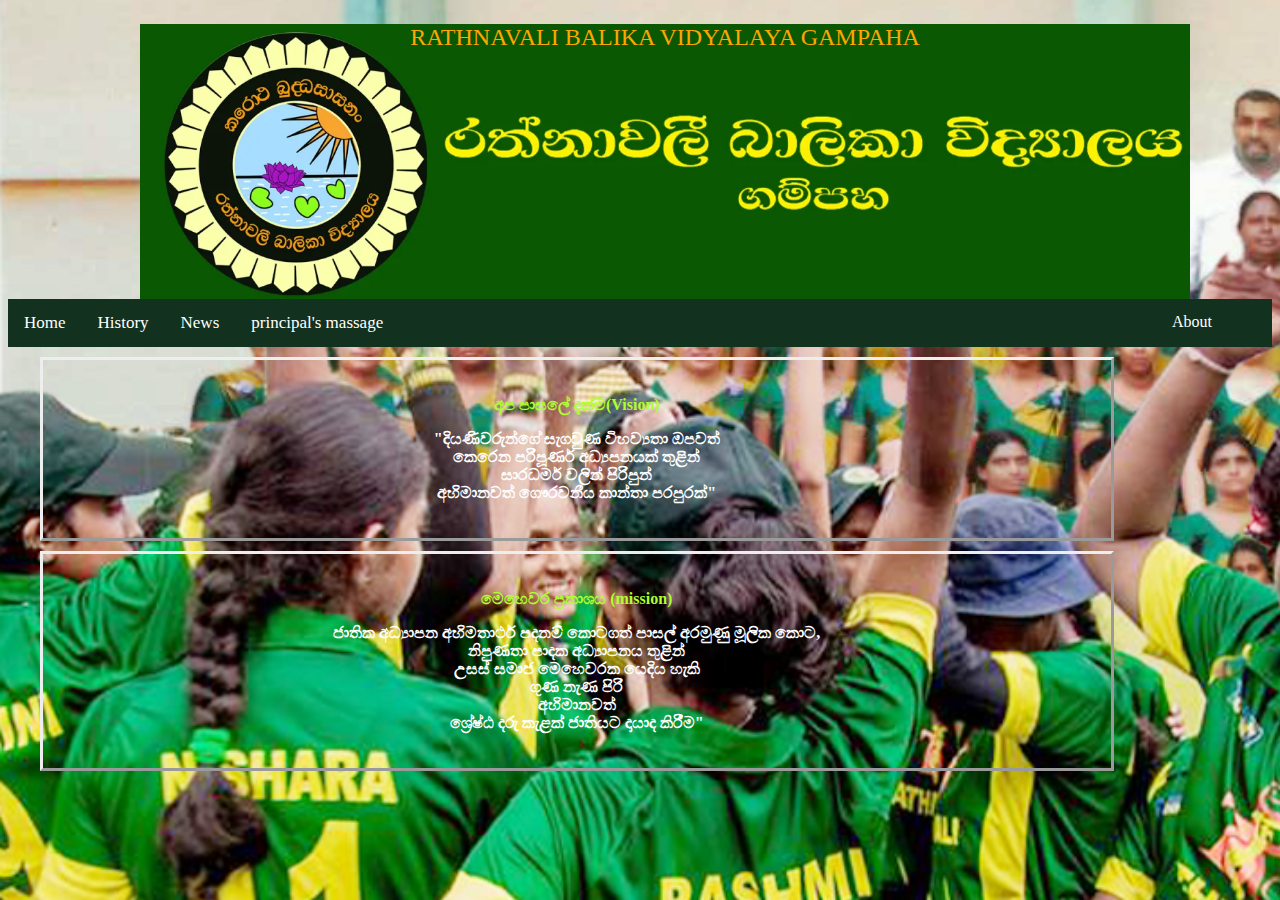
<file: MISSI0N.html>
<!DOCTYPE html>
<html lang="en">
<head>
    <meta charset="UTF-8">
    <meta http-equiv="X-UA-Compatible" content="IE=edge">
    <meta name="viewport" content="width=device-width, initial-scale=1.0">
    <title>MISSION and VISION</title>
    <link rel="stylesheet" href="miss.css">
</head>
<body>
    <div id="container">
      <div id="head">
       <div id="topic">
  <p id="topic-text"> RATHNAVALI BALIKA VIDYALAYA <span>GAMPAHA</span></p> 
         </div>  
           </div>
              </div>
  
              <div class="topnav">
                <a href="index.html">Home</a>
                <a href="history.html">History</a>
                <a href="news.html" >News</a>
                <a href="principal's massage.html">principal's massage</a>
                <div class="topnav-right">
                  <div class="dropdown">
                    <button class="dropbtn">About
                      <i class="fa fa-caret-down"></i>
                    <div class="dropdown-content">
                      <a  href="MISSI0N.html">MISSION <br>& VISION</a>
                      <a href="https://www.google.com/maps/place/%E2%80%8DRathnavali+Balika+Vidyalaya/@7.0843238,80.0065393,2239m/data=!3m1!1e3!4m5!3m4!1s0x3ae2fbf39ff313f5:0x99488f8eb6a847c5!8m2!3d7.0902474!4d80.0020228">map</a>
                      <a href="tel:
                      032 22 22 428">
                      contact us</a>
                    </div>
                  </div> 
                </div>
              </div> 
        <div class="border">
        <p class="ja">
            <strong> අප පාසලේ දැක්ම(Vision)<br></strong>
            <div class="afterglow">"දියණිවරුන්ගේ සැගවුණ විභව්‍යතා ඔපවත්<br>
                    කෙරෙන පරිපූර්ණ අධ්‍යපනයක් තුළින්<br>
                                 සාරධර්ම වලින් පිරිපුන්<br>
                      අභිමානවත් ගෞරවනීය කාන්තා පරපුරක්"</div></p>
                </div>
                <div class="border">
                <p class="ja">
                    <strong> මෙහෙවර ප්‍රකාශය (mission)<br></strong>
                    <div class="afterglow">ජාතික අධ්‍යාපන අභිමතාර්ථ පදනම් කොටගත් පාසල් අරමුණු මූලික කොට,<br>
                    නිපුණතා පාදක අධ්‍යාපනය තුළින්<br>
                    උසස් සමාජ මෙහෙවරක යෙදිය හැකි<br>
                    ගුණ නැණ පිරි<br>
                    අභිමානවත්<br>
                    ශ්‍රේෂ්ඨ දරු කැළක් ජාතියට දායාද කිරීම" <br>
                  </div></p>
                        </div>
  </body>
</html>
</file>
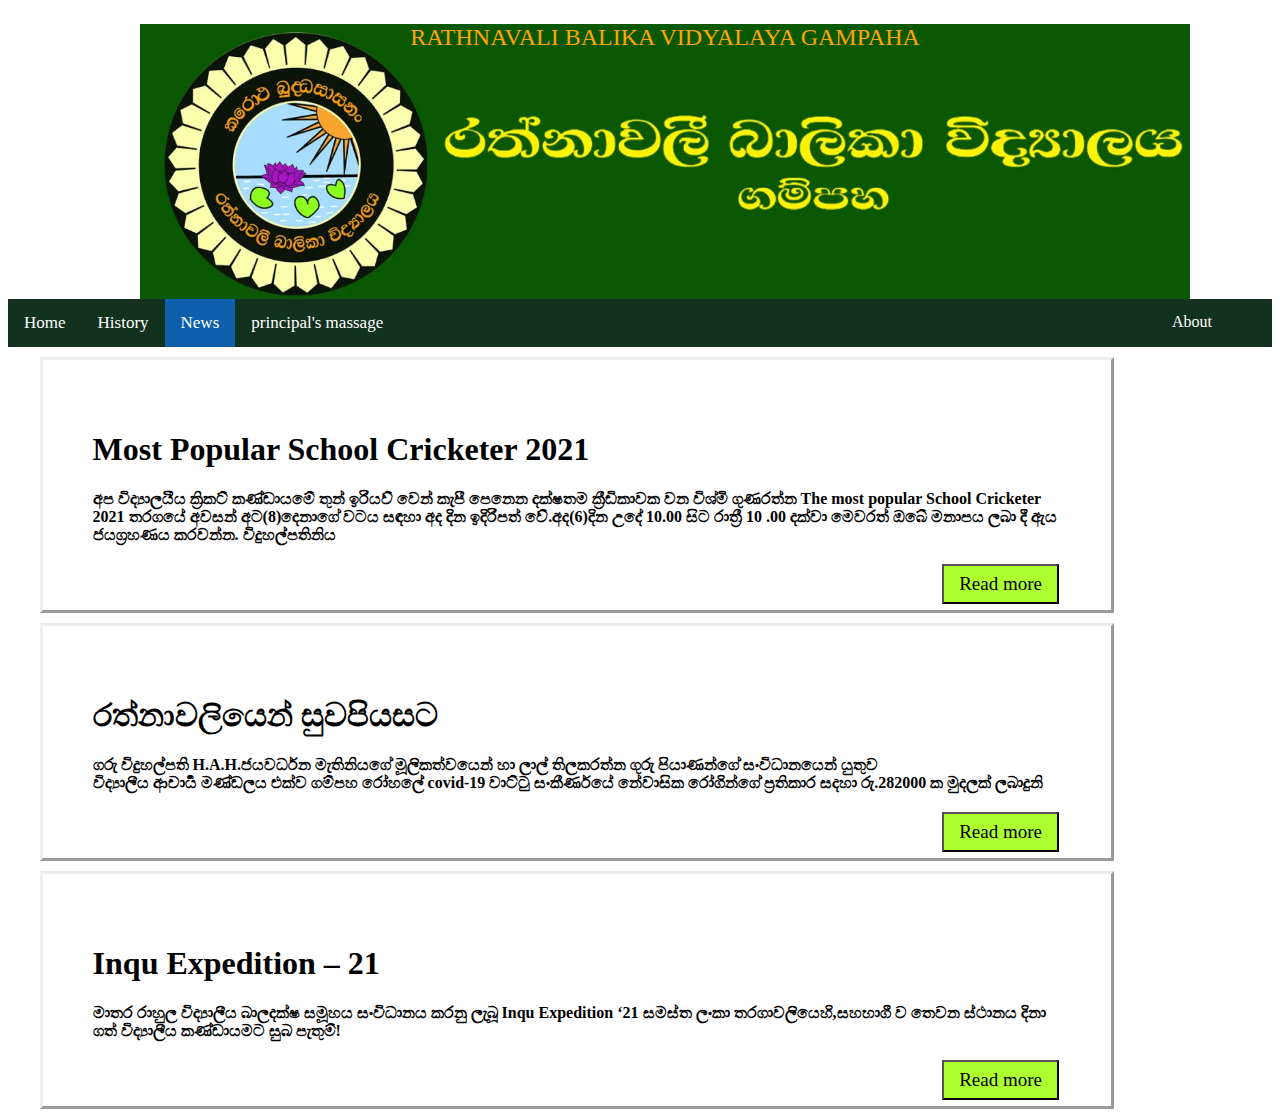
<file: news.html>
<!DOCTYPE html>
<html lang="en">
<head>
    <meta charset="UTF-8">
    <meta http-equiv="X-UA-Compatible" content="IE=edge">
    <meta name="viewport" content="width=device-width, initial-scale=1.0">
    <title>News</title>
    <link rel="stylesheet" href="news.css">
</head>
<body>
  <div id="container">
    <div id="head">
     <div id="topic">
<p id="topic-text"> RATHNAVALI BALIKA VIDYALAYA <span>GAMPAHA</span></p> 
       </div>  
         </div>
            </div>

    <div class="topnav">
        <a  href="index.html">Home</a>
        <a href="history.html">History</a>
        <a  class="active" href="news.html" >News</a>
        <a href="principal's massage.html">principal's massage</a>
        <div class="topnav-right">
          <div class="dropdown">
            <button class="dropbtn">About
              <i class="fa fa-caret-down"></i>
            <div class="dropdown-content">
              <a href="MISSI0N.html">MISSION <br>& VISION</a>
              <a href="https://www.google.com/maps/place/%E2%80%8DRathnavali+Balika+Vidyalaya/@7.0843238,80.0065393,2239m/data=!3m1!1e3!4m5!3m4!1s0x3ae2fbf39ff313f5:0x99488f8eb6a847c5!8m2!3d7.0902474!4d80.0020228">map</a>
              <a href="tel:
              032 22 22 428">
              contact us</a>
            </div>
          </div> 
        </div>
      </div> 

              
          <div class ="news 1">
              <div class="border">
            <h1 class="sa">Most Popular School Cricketer 2021</h1>
            <p class="dan">අප විද්‍යාලයීය ක්‍රිකට් කණ්ඩායමේ තුන් ඉරියව් වෙන් කැපී පෙනෙන දක්ෂතම ක්‍රීඩිකාවක වන විශ්මි ගුණරත්න The most popular School Cricketer 2021 තරගයේ අවසන් අට(8)දෙනාගේ වටය සඳහා අද දින ඉදිරිපත් වේ.අද(6)දින උදේ 10.00 සිට රාත්‍රී 10 .00 දක්වා මෙවරත් ඔබේ මනාපය ලබා දී ඇය ජයග්‍රහණය කරවන්න.
                විදුහල්පතිනිය</p>
                <a href="https://www.rathnavali.lk/crickete-21/"><button class ="sco">Read more</button> </a>
             </div>
             </div>       

             <div class ="news 2">
                <div class="border">
              <h1 class="sa">රත්නාවලියෙන් සුවපියසට</h1>
              <p class="dan">ගරු විදුහල්පති H.A.H.ජයවර්ධන මැතිනියගේ මූලිකත්වයෙන් හා ලාල් තිලකරත්න ගුරු පියාණන්ගේ සංවිධානයෙන් යුතුව<br>
                 විද්‍යාලීය ආචාර්‍ය මණ්ඩලය එක්ව ගම්පහ රෝහලේ covid-19 වාට්ටු සංකීර්ණයේ නේවාසික රෝගින්ගේ ප්‍රතිකාර සදහා රු.282000 ක මුදලක් ලබාදුනි</p>
                  <a href="https://www.rathnavali.lk/%e0%b6%bb%e0%b6%ad%e0%b7%8a%e0%b6%b1%e0%b7%8f%e0%b7%80%e0%b6%bd%e0%b7%92%e0%b6%ba%e0%b7%99%e0%b6%b1%e0%b7%8a-%e0%b7%83%e0%b7%94%e0%b7%80%e0%b6%b4%e0%b7%92%e0%b6%ba%e0%b7%83%e0%b6%a7/"><button class ="sco">Read more</button> </a>
               </div>
               </div>      

               <div class ="news 3">
                <div class="border">
              <h1 class="sa">Inqu Expedition – 21</h1>
              <p class="dan">මාතර රාහුල විද්‍යාලීය බාලදක්ෂ සමූහය සංවිධානය කරනු ලැබූ Inqu Expedition ‘21 සමස්ත ලංකා තරගාවලියෙහි,සහභාගී ව තෙවන ස්ථානය දිනා ගත් විද්‍යාලීය කණ්ඩායමට සුබ පැතුම්!</p>
                  <a href="https://www.rathnavali.lk/inqu-expedition-21/"><button class ="sco">Read more</button> </a>
               </div>
               </div>      
</body>
</html>
</file>
<file: miss.css>
#container { 
    margin-left: auto;
    margin-right: auto;
    width: 1000px;
    background-color:white;
  }
  
  #head {
    width: 1050px;
    height: 275px;
    background-color: rgb(18, 49, 30);
    background-image: url(LOGO.JPG.webp);
    background-size: cover;
    margin-left:auto;
    margin-right: auto;
  }
  
  #topic{
    height: 70px;
    font-size: x-large;
    text-align: center;
    color: orange;
  }
  
  #caption {
    background-color: white;
  }
  
  /* Add a green background color to the top navigation */
  .topnav {
      background-color: rgb(18, 49, 30);
      overflow: hidden;
  }
  
  /* Style the links inside the navigation bar */
  .topnav a {
    float: left;
    color: white;
    text-align: center;
    padding: 14px 16px;
    text-decoration: none;
    font-size: 17px;
  }
  
  /* Change the color of links on hover */
  .topnav a:hover {
    background-color: rgb(126, 21, 187);
    color:#0011ff
  }
  
  /* Add a color to the active/current link */
  .topnav a.active {
    background-color: #0d5fac;
    color: white;
  }
  
  /* Right-aligned section inside the top navigation */
  .topnav-right {
    float: right;
  }

  .dropdown {
    float: left;
    overflow: hidden;
  }
  
  .dropdown .dropbtn {
    font-size: 16px;  
    border: none;
    outline: none;
    color: white;
    padding: 14px 16px;
    background-color: inherit;
    font-family: inherit;
    margin: 0;
    padding-right: 60px;
  }
  
  .navbar a:hover, .dropdown:hover .dropbtn {
    background-color: purple;
  }
  
  .dropdown-content {
    display: none;
    position: absolute;
    background-color: #6a6ec2;
    min-width: 160px;
    box-shadow: 0px 8px 16px 0px rgba(255, 247, 247, 0.973);
    z-index: 1;
  }
  
  .dropdown-content a {
    float: none;
    color: black;
    padding: 12px 16px;
    text-decoration: none;
    display: block;
    text-align: left;
  }
  
  .dropdown-content a:hover {
    background-color: #ddd;
  }
  
  .dropdown:hover .dropdown-content {
    display: block;
  }
  
  @-webkit-keyframes fade {
    from {opacity: .4} 
    to {opacity: 1}
  }
  
  @keyframes fade {
    from {opacity: .4} 
    to {opacity: 1}
  }
  
  /* On smaller screens, decrease text size */
  @media only screen and (max-width: 300px) {
    .text {font-size: 11px}
  }

.ja{
    text-align: center;
}

strong {
    color:rgb(25, 51, 25):
}

.border{
    text-align: left;
    border: outset;
    margin-top: 10px;
    color:black;
    margin-right: 12.5%;
    margin-left: 2.5%;
    padding: 20px;
}

body {
  background-image: url('bg.jpg');
  background-repeat: no-repeat;
  background-attachment: fixed;
  background-size: cover;
}

.ja  {
  color: white;
}

strong  {
  color: greenyellow;
}

.afterglow {
  font-weight: bolder;
  text-align: center;
  color: white;
}
</file>
<file: news.css>
#container { 
    margin-left: auto;
    margin-right: auto;
    width: 1000px;
    background-color:white;
  }
  
  #head {
    width: 1050px;
    height: 275px;
    background-color: rgb(18, 49, 30);
    background-image: url(LOGO.JPG.webp);
    background-size: cover;
    margin-left:auto;
    margin-right: auto;
  }
  
  #topic{
    height: 70px;
    font-size: x-large;
    text-align: center;
    color: orange;
  }

  /* Add a green background color to the top navigation */
.topnav {
    background-color: rgb(18, 49, 30);
    overflow: hidden;
}

/* Style the links inside the navigation bar */
.topnav a {
  float: left;
  color: white;
  text-align: center;
  padding: 14px 16px;
  text-decoration: none;
  font-size: 17px;
}

/* Change the color of links on hover */
.topnav a:hover {
    background-color: rgb(126, 21, 187);
    color:#0011ff
}

/* Add a color to the active/current link */
.topnav a.active {
  background-color: #0d5fac;
  color: white;
}

/* Right-aligned section inside the top navigation */
.topnav-right {
  float: right;
}

.sco {
    background-color: greenyellow;
    color: black;
    padding: 7px 15px;
    text-align: right;
    font-family: 'iskoola pota';
    text-decoration: none;
    display: inline-block;
    font-size: 19px;
    margin: 4px 2px;
    float:right;
    display: block;
    margin: right 13mm;
    clear:left;
}

.border{
    text-align: left;
    border: outset;
    margin-top: 10px;
    color:black;
    margin-right: 12.5%;
    margin-left: 2.5%;
    padding: 50px;
}

body {
  background-image: url(https://image.shutterstock.com/image-photo/school-news-newspaper-white-background-260nw-105950084.jpg);
  background-repeat: no-repeat;
  background-attachment: fixed;
  background-size: cover;
}

.dropdown {
  float:right;
  overflow: hidden;
}

.dropdown .dropbtn {
  font-size: 16px;  
  border: none;
  outline: none;
  color: white;
  padding: 14px 12px;
  background-color: inherit;
  font-family: inherit;
  margin: 0;
  padding-right: 60px;
}

.navbar a:hover, .dropdown:hover .dropbtn {
  background-color: purple;
}

.dropdown-content {
  display: none;
  position: absolute;
  background-color: #6a6ec2;
  min-width: 160px;
  box-shadow: 0px 8px 8px 0px rgba(212, 205, 205, 0.89);
  z-index: 1;
}

.dropdown-content a {
  float:none;
  color: black;
  padding: 6px 20px;
  text-decoration: none;
  display: block;
  text-align:left;
}

.dropdown-content a:hover {
  background-color: #ddd;
}

.dropdown:hover .dropdown-content {
  display: block;
}

.dan {
  color:black;
  font-weight: bolder;
}
</file>
